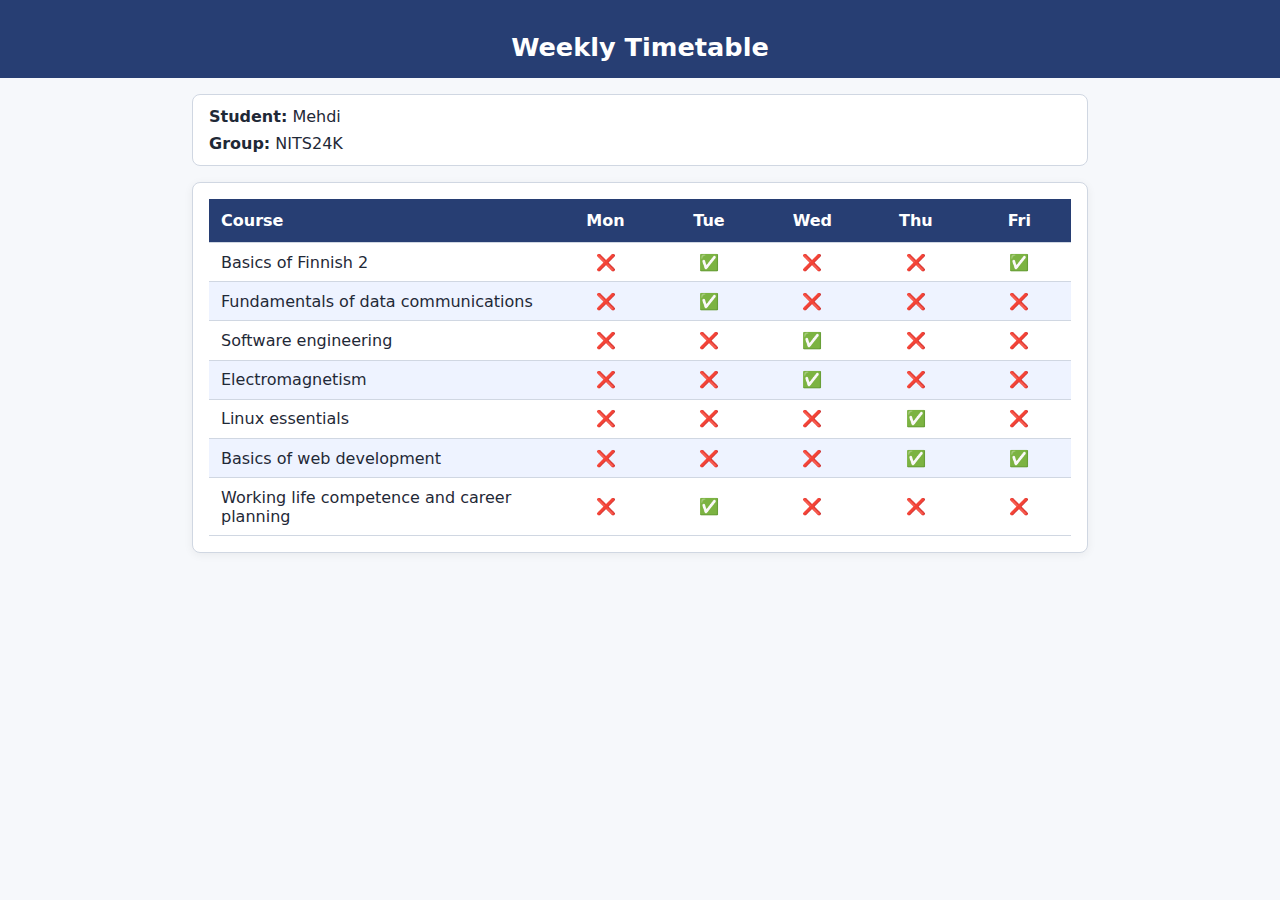
<file: Code Training/index.html>
<!DOCTYPE html>
<html lang="en">

<head>
    <meta charset="UTF-8">
    <title>Weekly Timetable</title>
    <link rel="stylesheet" href="style.css">
</head>

<body>
    <!-- 
    Author: Mehdi Tahari
    Date: 2025-10-18
-->

    <header class="site-header">
        <h1>Weekly Timetable</h1>
    </header>

    <main class="content">
        <!-- Student info block: edit the values as needed -->
        <section class="student-info" aria-label="Student information">
            <p><strong>Student:</strong> <span class="student-name">Mehdi</span></p>
            <p><strong>Group:</strong> <span class="student-group">NITS24K</span></p>
        </section>
        <div class="table-wrap">
            <table class="table">
                <thead>
                    <tr>
                        <th>Course</th>
                        <th>Mon</th>
                        <th>Tue</th>
                        <th>Wed</th>
                        <th>Thu</th>
                        <th>Fri</th>
                    </tr>
                </thead>
                <tbody>
                    <tr>
                        <td>Basics of Finnish 2</td>
                        <td>&#10060;</td>
                        <td>&#9989;</td>
                        <td>&#10060;</td>
                        <td>&#10060;</td>
                        <td>&#9989;</td>
                    </tr>
                    <tr>
                        <td>Fundamentals of data communications</td>
                        <td>&#10060;</td>
                        <td>&#9989;</td>
                        <td>&#10060;</td>
                        <td>&#10060;</td>
                        <td>&#10060;</td>
                    </tr>
                    <tr>
                        <td>Software engineering</td>
                        <td>&#10060;</td>
                        <td>&#10060;</td>
                        <td>&#9989;</td>
                        <td>&#10060;</td>
                        <td>&#10060;</td>
                    </tr>
                    <tr>
                        <td>Electromagnetism</td>
                        <td>&#10060;</td>
                        <td>&#10060;</td>
                        <td>&#9989;</td>
                        <td>&#10060;</td>
                        <td>&#10060;</td>
                    </tr>
                    <tr>
                        <td>Linux essentials</td>
                        <td>&#10060;</td>
                        <td>&#10060;</td>
                        <td>&#10060;</td>
                        <td>&#9989;</td>
                        <td>&#10060;</td>
                    </tr>
                    <tr>
                        <td>Basics of web development</td>
                        <td>&#10060;</td>
                        <td>&#10060;</td>
                        <td>&#10060;</td>
                        <td>&#9989;</td>
                        <td>&#9989;</td>
                    </tr>
                    <tr>
                        <td>Working life competence and career planning</td>
                        <td>&#10060;</td>
                        <td>&#9989;</td>
                        <td>&#10060;</td>
                        <td>&#10060;</td>
                        <td>&#10060;</td>
                    </tr>
                </tbody>
            </table>
        </div>
    </main>
</body>

</html>
</file>
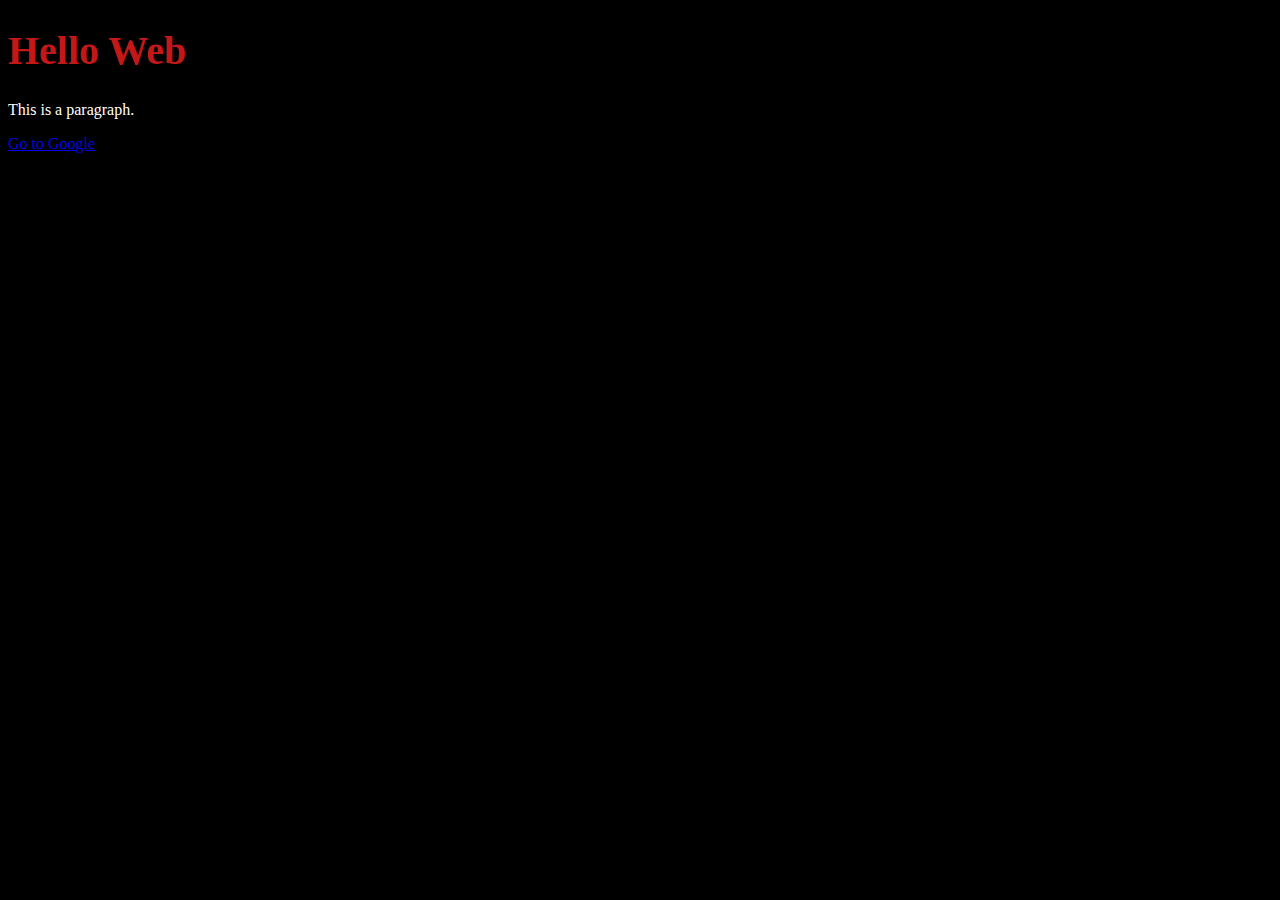
<file: task-a/index.html>
<!DOCTYPE html>
<html lang="en">
<head>
  <meta charset="UTF-8">
  <title>Hello Web</title>
  <link rel="stylesheet" href="style.css">
</head>
<body>

  <h1>Hello Web</h1>
  <p>This is a paragraph.</p>
  <a href="https://www.google.com">Go to Google</a>

</body>
</html>
</file>
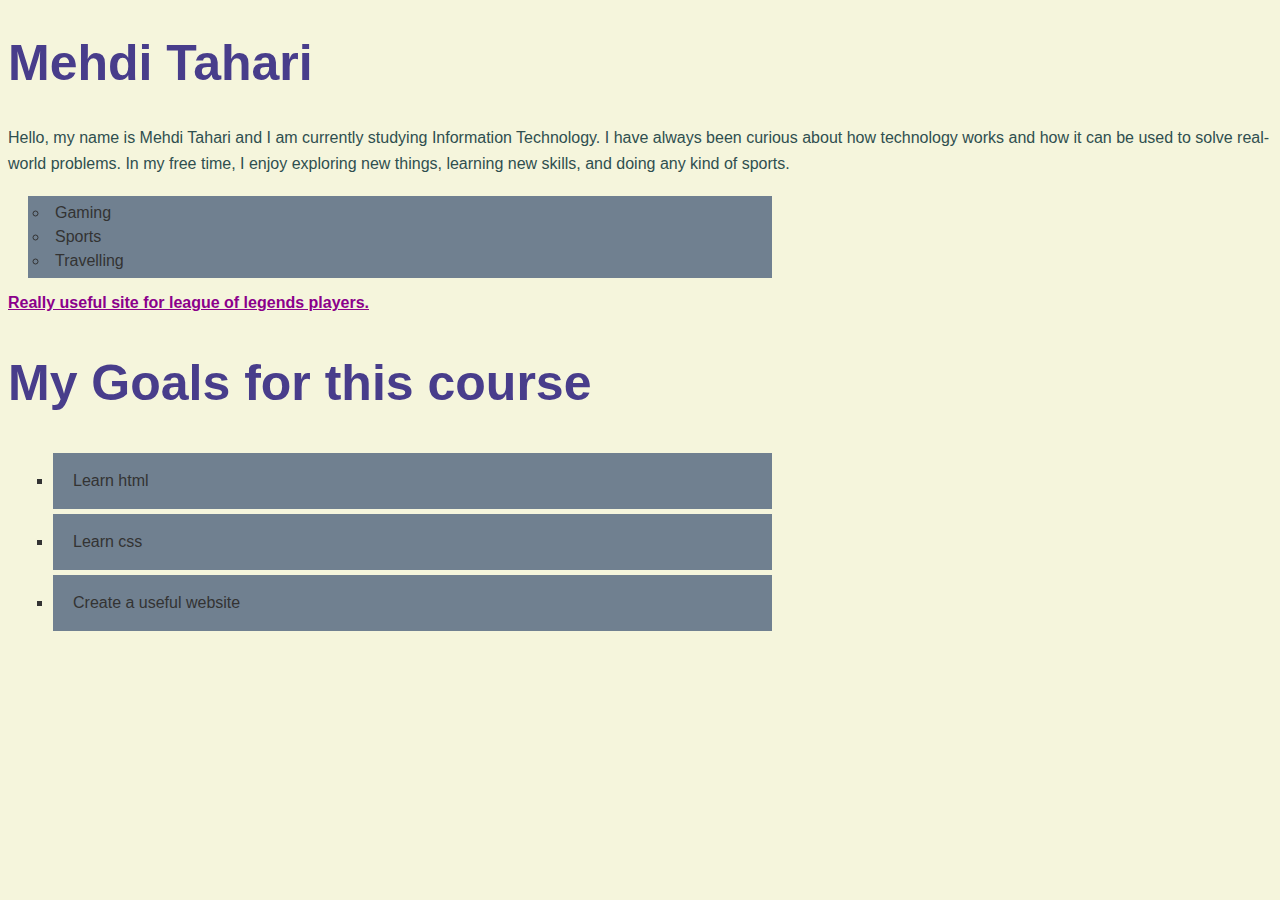
<file: task-b/index.html>
<!--
  Author: Mehdi Tahari
  Date: 2025-09-22
  -->
<!DOCTYPE html>
<html lang="en">
<head>
    <meta charset="UTF-8">
    <title>My Personal Page</title>
    <link rel="stylesheet" href="style.css">
</head>
<body>
    <h1>Mehdi Tahari</h1>

    <p>
        Hello, my name is Mehdi Tahari and I am currently studying Information Technology. 
        I have always been curious about how technology works and how it can be used to solve real-world problems. 
        In my free time, I enjoy exploring new things, learning new skills, and doing any kind of sports.
    </p>

    <ul>
        <li>Gaming</li>
        <li>Sports</li>
        <li>Travelling</li>
    </ul>

    <a href="https://www.metasrc.com/lol"> Really useful site for league of legends players.</a>

    <h2>My Goals for this course</h2>
    <ol>
        <li>Learn html</li>
        <li>Learn css</li>
        <li>Create a useful website</li>
    </ol>

</body>
</html>
</file>
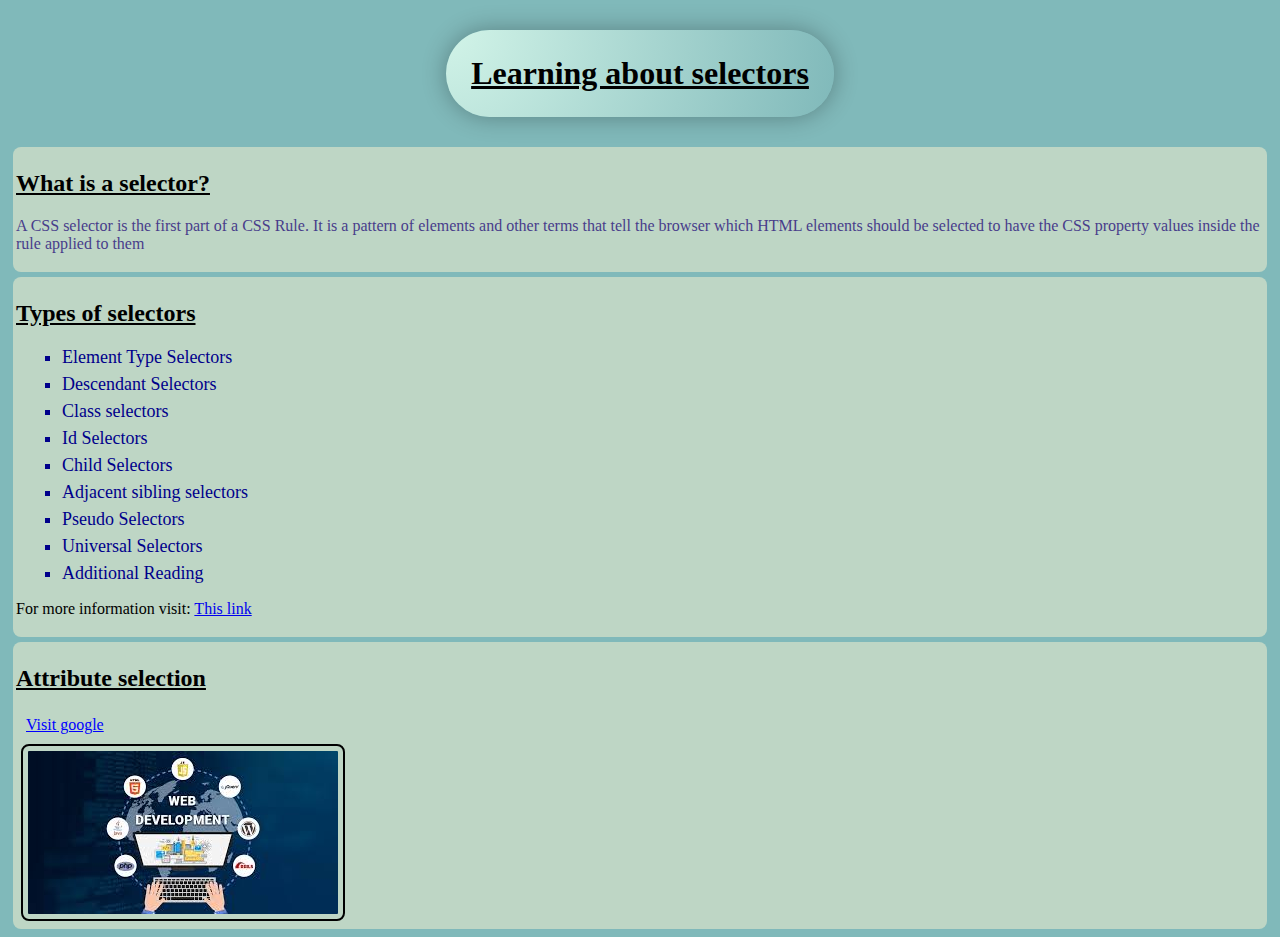
<file: task-d/index.html>
<!-- 
    Author: Mehdi Tahari
    Date: 2025-10-08
-->
<!DOCTYPE html>
<html lang="en">

<head>
    <meta charset="UTF-8">
    <title>Task-e</title>
    <link rel="stylesheet" href="style.css">
</head>

<body>
    <h1>Learning about selectors</h1>
    <div class="Selector">
        <h2>What is a selector?</h2>
        <p id="Definition">A CSS selector is the first part of a CSS Rule. It is a pattern of elements and other terms
            that tell the browser which HTML elements should be selected to have the CSS property values inside the rule
            applied to them</p>
    </div>
    <div class="Types">
        <h2>Types of selectors</h2>
        <ul>
            <li>Element Type Selectors</li>
            <li>Descendant Selectors</li>
            <li>Class selectors</li>
            <li>Id Selectors</li>
            <li>Child Selectors</li>
            <li>Adjacent sibling selectors</li>
            <li>Pseudo Selectors</li>
            <li>Universal Selectors</li>
            <li>Additional Reading</li>
        </ul>
        <p>For more information visit: <a href="http://web.simmons.edu/~grabiner/comm244/weekfour/selectors.html">This
                link</a></p>
    </div>
    <section>
        <h2>Attribute selection</h2>
        <a href="https://google.com" target="_blank">Visit google</a>
        <img src="image.jpeg" alt="Web Dev image">
    </section>
</body>
</html>
</file>
<file: Code Training/style.css>
/*
Author: Mehdi Tahari
Date: 2025-10-18
*/

/* COLOR GUIDELINES
   - Page background: very light gray (#f6f8fb)
   - Main text: dark gray (#1f2937)
   - Header background: deep blue (#273e73), text white
   - Table header row: same deep blue, text white
   - Table rows: alternate white (#fff) / light blue (#eef3ff)
   - Borders: light gray (#d0d7e2)
*/

:root {
  /* Typographic scale via rem for easy scaling */
  --base-size: 1rem;
  --h1-size: 1.6rem;

  /* Colors */
  --page-bg: #f6f8fb;
  --text: #1f2937;
  --brand: #273e73;
  --table-alt: #eef3ff;
  --border: #d0d7e2;

  /* Radius in px */
  --radius: 8px;
}

/* Base page styles (rem font sizing, color, background) */
html, body { height: 100%; }
body {
  margin: 0;
  background: var(--page-bg);
  color: var(--text);
  font-family: system-ui, -apple-system, Segoe UI, Roboto, Arial, sans-serif;
  font-size: var(--base-size);          /* rem */
}

/* Top spacing uses rem (explicit requirement) */
.site-header {
  padding-top: 2rem;                     /* rem */
  padding-bottom: 1rem;                  /* rem */
  background: var(--brand);
  color: #fff;
}
.site-header h1 {
  font-size: var(--h1-size);             /* rem */
  margin: 0;
  text-align: center;                    /* centered title */
}

/* Left & right empty space 15% (content width ~70%) */
.content {
  margin-left: 15%;                      /* % */
  margin-right: 15%;                     /* % */
  padding-top: 1rem;                     /* rem */
  padding-bottom: 2rem;                  /* rem */
}

/* Student info block */
.student-info {
  background: #fff;
  border: 1px solid var(--border);       /* px */
  border-radius: var(--radius);          /* px */
  padding: 0.75rem 1rem;                 /* rem */
  margin: 0 0 1rem 0;                    /* rem */
}
.student-info p {
  margin: 0;
}
.student-info p + p {
  margin-top: 0.5rem;                    /* rem */
}

/* Table container */
.table-wrap {
  background: #fff;
  border: 1px solid var(--border);       /* px */
  border-radius: var(--radius);          /* px */
  padding: 1rem;                         /* rem */
  overflow-x: auto;
  box-shadow: 0 2px 10px rgba(0,0,0,0.06);
}

/* Table */
.table {
  width: 100%;                           /* % */
  border-collapse: collapse;
  font-size: 1rem;                       /* rem */
}

/* Header cells */
.table thead th {
  background: var(--brand);
  color: #fff;
  text-align: left;
  padding: 0.75rem;                      /* rem */
  border-bottom: 1px solid var(--border);/* px */
}

/* Body cells */
.table tbody td {
  padding: 0.6rem 0.75rem;               /* rem */
  border-bottom: 1px solid var(--border);/* px */
}

/* Alternate row color */
.table tbody tr:nth-child(even) {
  background: var(--table-alt);
}

/* Column widths:
   - First column (Course) wider
   - Other columns share remaining space
*/
.table thead th:nth-child(1),
.table tbody td:nth-child(1) {
  width: 40%;
}
.table thead th:nth-child(n+2),
.table tbody td:nth-child(n+2) {
  width: 12%;
}

/* Center the day columns (Mon–Thu) */
.table thead th:nth-child(n+2),
.table tbody td:nth-child(n+2) {
  text-align: center;
}
/* ≤ 768px: margins 5%, show only student-info + table */
@media (max-width: 768px) {
  .content { margin-left: 5%; margin-right: 5%; }
  .site-header,
  .intro,
  .other-content { display: none; }
  .student-info,
  .table-wrap { display: block; }
}

/* ≤ 640px: margins 1%, show only the table */
@media (max-width: 640px) {
  .content { margin-left: 1%; margin-right: 1%; }
  .student-info { display: none; }
}
</file>
<file: task-a/style.css>
body {
  background-color: rgb(0, 0, 0);
}

h1 {
  color: rgb(196, 24, 24);
  font-size: 40px;
}

p {
  color: rgb(255, 255, 255);
}
</file>
<file: task-b/style.css>
/*
Author: Mehdi Tahari
Date: 2025-09-22
*/
body{
    background-color:beige;
    font-family: 'Franklin Gothic Medium', 'Arial Narrow', Arial, sans-serif;
    color:#333;
}

h1{
    color:darkslateblue;
    font-size: 50px;
}

h2{
    color:  darkslateblue;
    font-size: 50px;
}
p{
    line-height: 1.6; /* That is cool you can control the spacing*/
    font-size: 16px;
    color:darkslategray;
}
ul{
    list-style-type:circle;
    background: slategray;
    margin-left: 20px;
    margin-top: 20px;
    margin-right: 500px;
    line-height: 1.5;
    padding:5px;
    list-style-position: inside;

}
ol li{
    list-style-type:square;
    background-color: slategray;
    margin:5px;
    line-height: 1;
    padding: 20px;
    margin-right:500px;
}

a{
    color: darkmagenta;
    font-weight: bold;
}

a:hover{
    color: darkblue;
}
</file>
<file: task-d/style.css>
/*
Author: Mehdi Tahari
Date: 2025-10-08
*/
body{
    background-color:#80b9ba ;
}
h1 {
  background: radial-gradient(circle at top left, #d2f4e8, #80b9ba);
  text-align: center;
  padding: 25px;
  border-radius: 60px;
  width: fit-content;
  margin: 30px auto;
  box-shadow: 0 0 25px rgba(0, 0, 0, 0.3);
}

.Selector{
    background-color: #bed6c5;
    padding: 3px;
    margin: 5px;
    border-radius: 8px;
}
.Types{
    background-color: #bed6c5 ;
    padding: 3px;
    margin: 5px;
    border-radius: 8px;
}
#Definition{
    color: darkslateblue;
}
h1, h2{
    text-decoration: underline;
}
ul li {
  color: darkblue;
  font-size: 18px;
  margin: 6px;
  list-style-type: square;
}

a[target="_blank"] {
  color: blue;
  text-decoration: underline;
  margin: 5px;
}

img[alt] {
  border: 2px solid black;
  border-radius: 8px;
  margin: 5px;
}
section{
    background-color: #bed6c5;
    padding: 3px;
    margin: 5px;
    border-radius: 8px;
}
section a, section img{
    display: block;
    padding: 5px;
}
a:hover{
    color: darkred;
}
</file>
